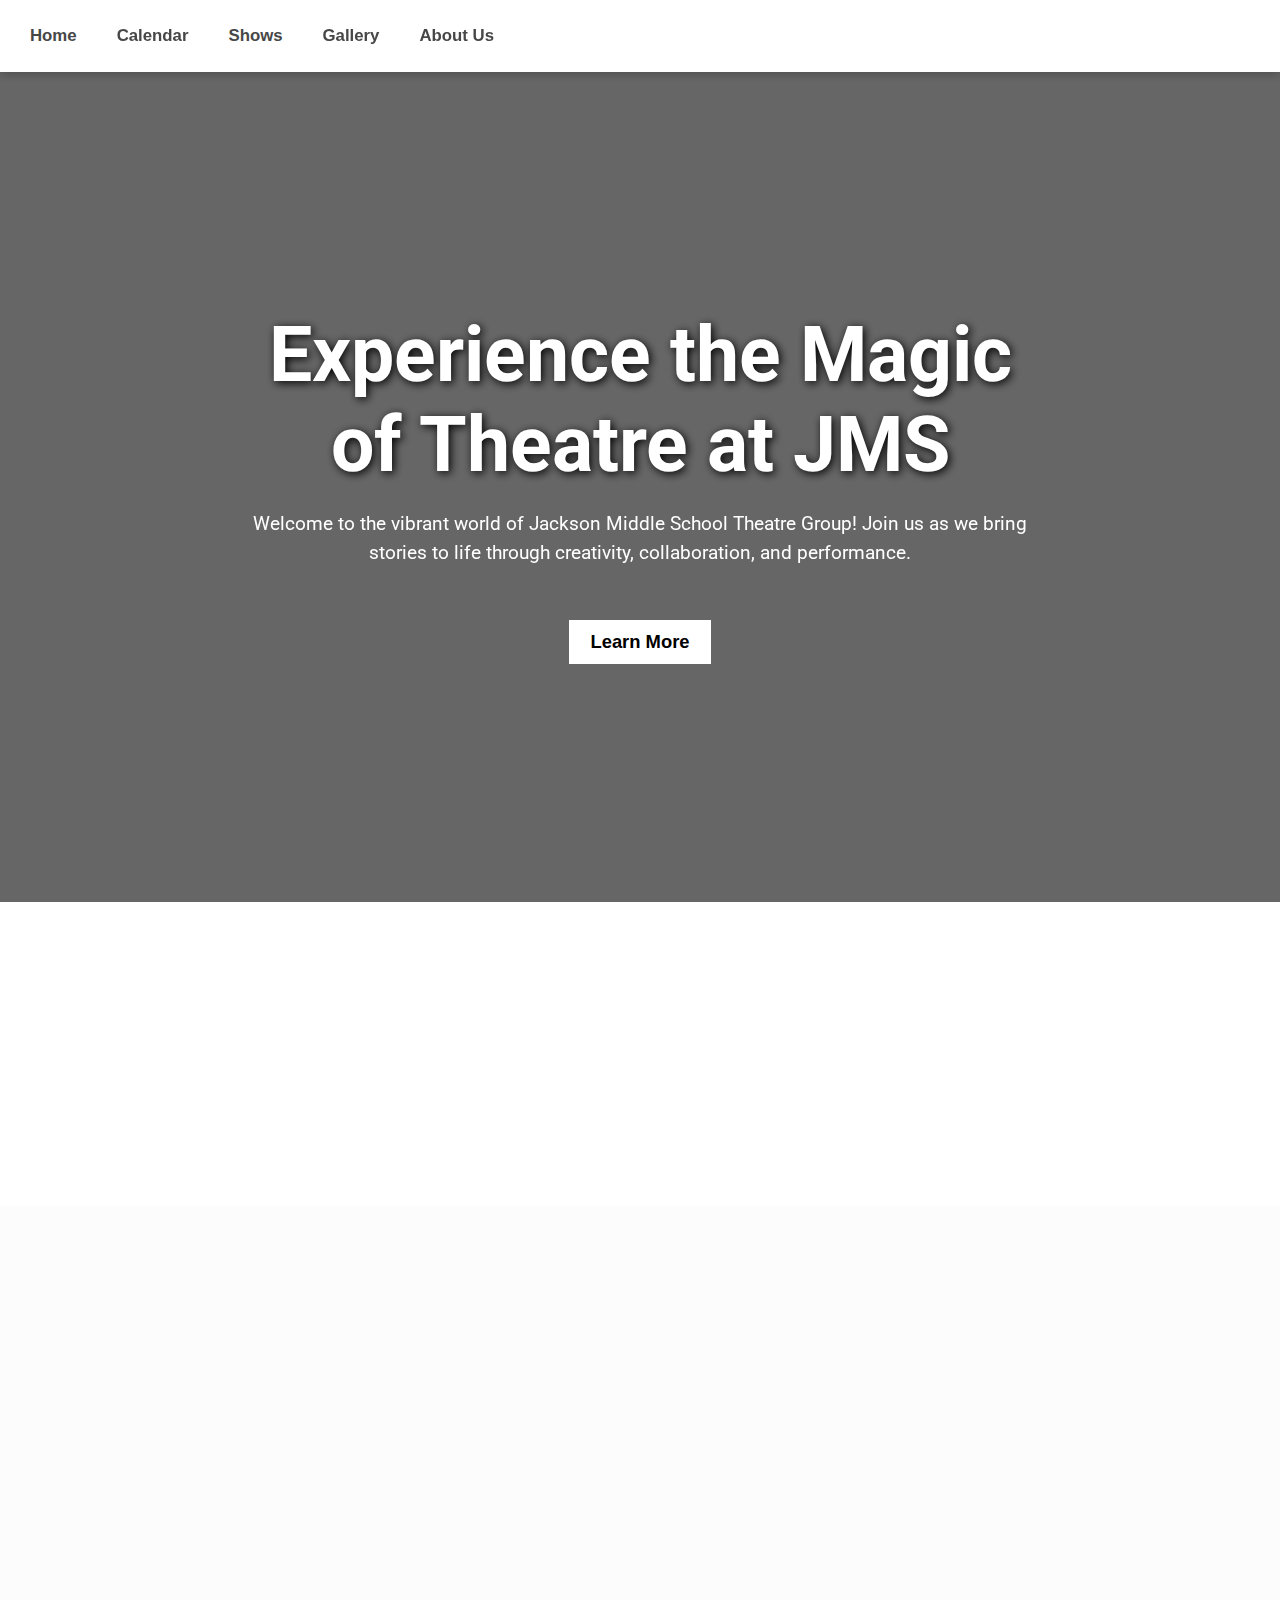
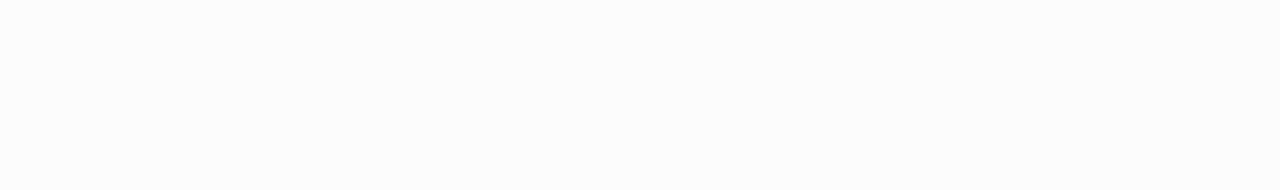
<file: index.html>
<!DOCTYPE html>
<html lang="en">
<head>
    <meta charset="UTF-8">
    <meta name="viewport" content="width=device-width, initial-scale=1.0">
    <title>Jackson Jaguar Theatre Company</title>

    <link rel="stylesheet" href="styles/general-styling.css">
    <link rel="stylesheet" href="styles/styles.css">
    <link rel="stylesheet" href="styles/header.css">

    <link rel="preconnect" href="https://fonts.googleapis.com">
    <link rel="preconnect" href="https://fonts.gstatic.com" crossorigin>
    <link href="https://fonts.googleapis.com/css2?family=Roboto:ital,wght@0,100..900;1,100..900&display=swap" rel="stylesheet">

</head>
<body>
    <main>
        <header>
            <div id="header-links">
                <button type="button" onclick="location.href='index.html'" class="header-link">Home</button>
                <button type="button" onclick="location.href='calendar.html'" class="header-link">Calendar</button>
                <button type="button" onclick="location.href='shows.html'" class="header-link">Shows</button>
                <button type="button" onclick="location.href='gallery.html'" class="header-link">Gallery</button>
                <button type="button" onclick="location.href='about-us.html'" class="header-link">About Us</button>
            </div>
        </header>
        <main>
            <section id="hero-section">
                <div id="hero-section-content">
                    <h1 id="hero-title">Experience the Magic of Theatre at JMS</h1>
                    <p id="hero-description">Welcome to the vibrant world of Jackson Middle School Theatre Group! Join us as we bring stories to life through creativity, collaboration, and performance.</p>
                    <button id="learn-more-button">Learn More</button>
                </div>
            </section>
            <section id="about-section">
                <h2 class="hidden" id="about-title">Welcome to the Jackson Middle School Theatre Group: Where Creativity Takes Center Stage</h2>
                <p class="hidden" id="about-description">The Jackson Middle School Theatre Group has been inspiring young performers since its inception in 2005. Our mission is to cultivate creativity, teamwork, and confidence through the performing arts. We value inclusivity, artistic expression, and the joy of storytelling, providing a nurturing environment for all students.</p>
            </section>
            <section id="performance-section">
                <h2 class="hidden-up" id="performance-title">Performance Highlights</h2>
                <p class="hidden-up" id="performance-description">Explore our captivating moments from past productions!</p>
                    <div id="performance-img-wrapper">
                        <div class="hidden-up" class="gallery-year-wrapper">
                            <p class="year-text">2024</p>
                        </div>
                    </div>
            </section>
        </main>
    </main>
    <script defer src="./scripts/index.js"></script>
</body>
</html>
</file>
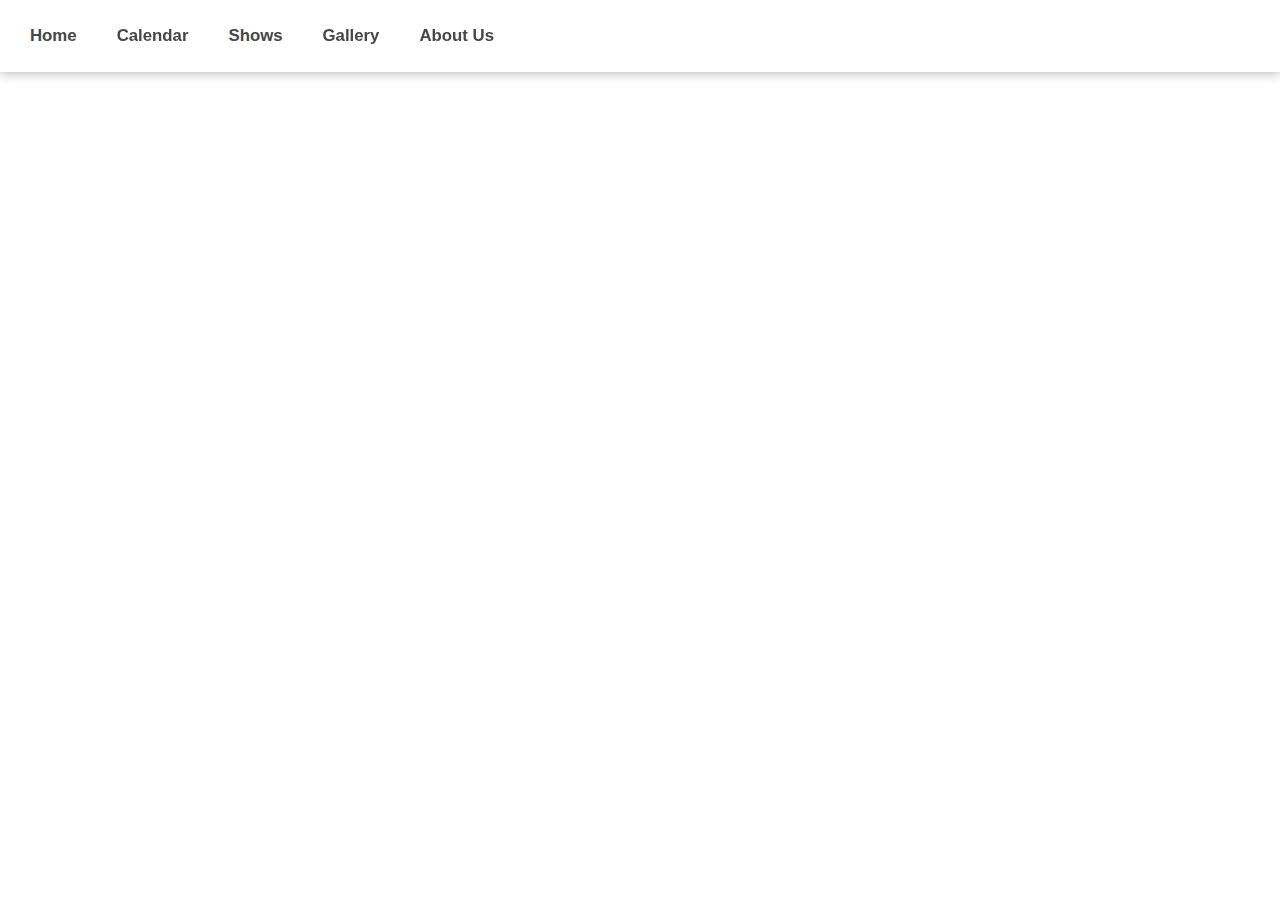
<file: about-us.html>
<!DOCTYPE html>
<html lang="en">
<head>
    <meta charset="UTF-8">
    <meta name="viewport" content="width=device-width, initial-scale=1.0">

    <link rel="stylesheet" href="./styles/general-styling.css">
    <link rel="stylesheet" href="./styles/header.css">

    <title>Jackson Jaguar Theatre Company</title>
</head>
<body>
    <main>
        <header>
            <div id="header-links">
                <button type="button" onclick="location.href='index.html'" class="header-link">Home</button>
                <button type="button" onclick="location.href='calendar.html'" class="header-link">Calendar</button>
                <button type="button" onclick="location.href='shows.html'" class="header-link">Shows</button>
                <button type="button" onclick="location.href='gallery.html'" class="header-link">Gallery</button>
                <button type="button" onclick="location.href='about-us.html'" class="header-link">About Us</button>
            </div>
        </header>
    </main>
</body>
</html>
</file>
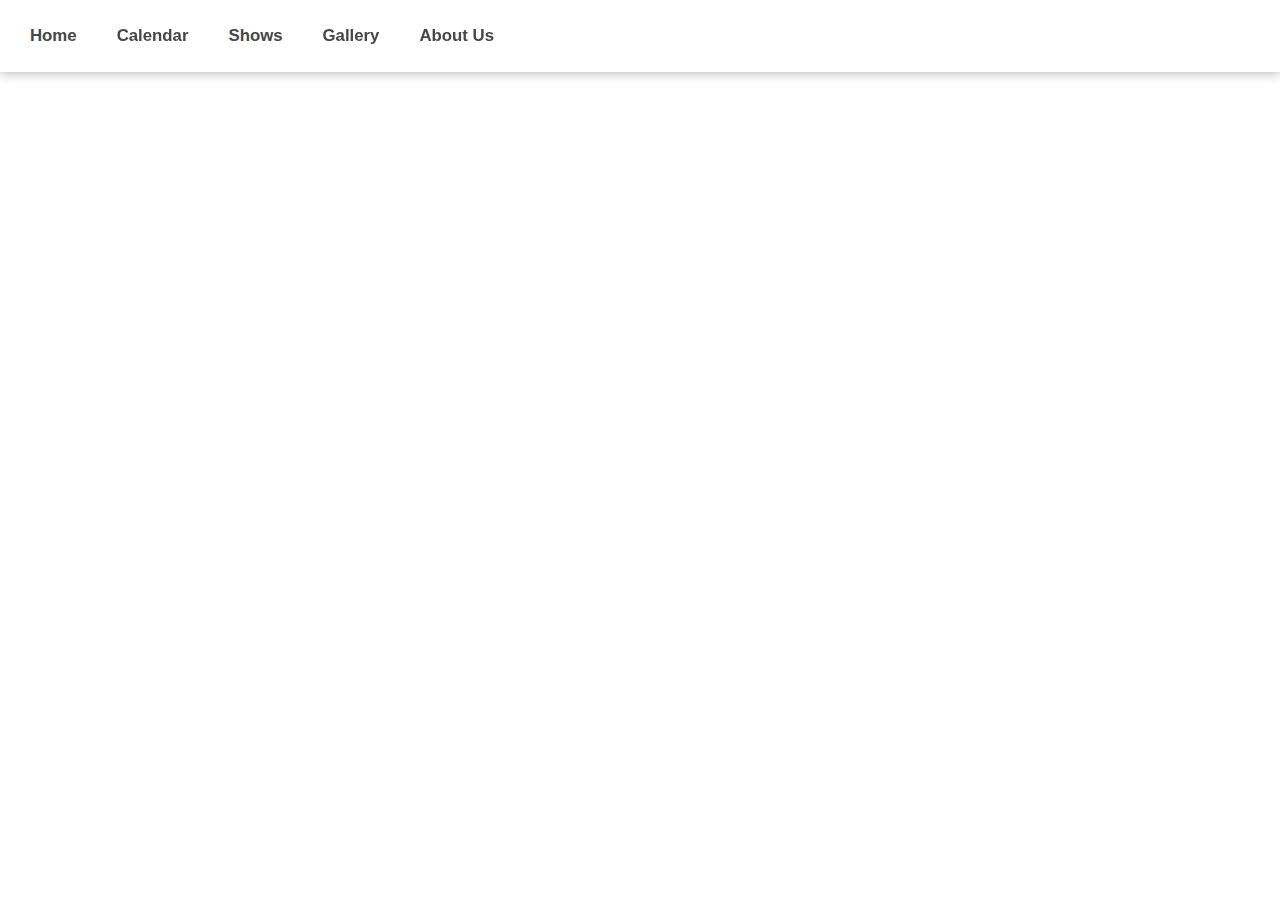
<file: calendar.html>
<!DOCTYPE html>
<html lang="en">
<head>
    <meta charset="UTF-8">
    <meta name="viewport" content="width=device-width, initial-scale=1.0">

    <link rel="stylesheet" href="./styles/general-styling.css">
    <link rel="stylesheet" href="./styles/header.css">
    <link rel="stylesheet" href="./styles/calendar.css">

    <title>Jackson Jaguar Theatre Company</title>
</head>
<body>
    <header>
        <div id="header-links">
            <button type="button" onclick="location.href='index.html'" class="header-link">Home</button>
            <button type="button" onclick="location.href='calendar.html'" class="header-link">Calendar</button>
            <button type="button" onclick="location.href='shows.html'" class="header-link">Shows</button>
            <button type="button" onclick="location.href='gallery.html'" class="header-link">Gallery</button>
            <button type="button" onclick="location.href='about-us.html'" class="header-link">About Us</button>
        </div>
    </header>
    <main>
        <iframe src="https://calendar.google.com/calendar/embed?height=720&wkst=1&ctz=America%2FChicago&showPrint=0&showTitle=0&src=am1zdGhlYXRyZWNvQGdtYWlsLmNvbQ&src=OWJkMWRjYTQyNDc4MjRmYWRjY2NiYWVhNWExOWVkMmI5MGFkMDExNTY4ODAzMjUyZjgyODZmN2E4ZWU1YTE2ZkBncm91cC5jYWxlbmRhci5nb29nbGUuY29t&src=MDBlZmIxZjlkOWM1ZWY4YmIxZGU1MTlmNTRhOTQ4ZmE2MzIyNGM3M2QxY2VjM2RjYmViZDYyMTYxOGIyOTJjN0Bncm91cC5jYWxlbmRhci5nb29nbGUuY29t&src=ODQ3ODU2ZDQyN2E1MDFmNDVhMzQzMWJmOGI2MmQyZTM1ZDE4NWU3ZWJlNDg3ZTljYjhlYzk1ZDRlMjUxN2JlZkBncm91cC5jYWxlbmRhci5nb29nbGUuY29t&color=%23039BE5&color=%23039BE5&color=%238E24AA&color=%23D50000" style="border-width:0" width="1280" height="720" frameborder="0" scrolling="no"></iframe>            </section>
    </main>
</body>
</html>
</file>
<file: styles/general-styling.css>
*{
    margin: 0;
    padding: 0;
    box-sizing: border-box;
    backface-visibility: hidden;
}

body{
    font-family: 'Roboto', sans-serif;
    font-size: 1rem;
    overflow-x: hidden;
}
</file>
<file: styles/styles.css>
header{
    display: flex;
    align-items: center;
    height: 72px;
    background-color: white;
    padding-inline: 30px;
}

#header-links{
    display: flex;
    gap: 40px;

    list-style: none;
    cursor: pointer;
    height: 100%;
}

.header-link{
    display: flex;
    align-items: center;
    color: rgb(71, 71, 71);
    font-weight: bold;
    transition: all .3s ease-in-out;
    font-size: 1.05rem;
    height: 100%;
    border: none;
    background-color: white;
    cursor: pointer;
    position: relative;
}

.header-link:hover{
    color: black;
}

.header-link::after{
    content: '';
    position: absolute;
    width: 100%;
    height: 0.125rem;
    left: 0;
    bottom: 0;
    background-color: black;
    transform: scale(0, 1);
    transition: transform 0.3s ease;
}

.header-link:hover::after{
    transform: scale(1, 1);
}

#hero-section{
    display: flex;
    justify-content: center;
    align-items: center;

    background-color: rgba(0, 0, 0, .6);
    background-blend-mode: darken;
    background-image: url("https://github.com/lanehowell/Jackson-Jaguar-Theatre-Company/blob/main/assets/images/section-2/group-photo.jpg?raw=true");
    background-size: cover;
    background-position: center;
    height: calc(100vh - 70px);
    min-height: 450px;
}

#hero-section-content{
    display: flex;
    align-items: center;
    justify-content: center;
    flex-direction: column;
    gap: 20px;
    max-width: 860px;
    text-align: center;
    padding-inline: 30px;
}

#hero-title{
    color: white;
    /* font-size: 5rem; */
    font-size: clamp(2.7rem, 6vw, 5rem);
    text-shadow: 2px 2px 10px black;
}

#hero-description{
    color: white;
    line-height: 150%;
    font-size: clamp(1rem, 3vw, 1.2rem);
}

#learn-more-button{
    background-color: white;
    border: 1px solid white;
    padding: 10px 20px;
    font-weight: bold;
    font-size: 1.15rem;
    margin-top: 2rem;
    cursor: pointer;
}

#about-section{
    display: flex;
    justify-content: center;
    gap: 80px;
    padding-block: 80px;
}

#about-section > *{
    display: flex;
    align-items: center;
    flex: 1;
    max-width: 400px;
}

#about-description{
    line-height: 150%;
    transition-delay: 100ms;
}

#performance-section{
    display: flex;
    flex-direction: column;
    align-items: center;
    gap: 30px;
    background-color: rgb(252, 252, 252);
    padding-block: 80px;
    text-align: center;
}

#performance-title{
    font-size: 3rem;
}

#performance-description{
    margin-bottom: 60px;
}

#performance-img-wrapper{
    display: flex;
    justify-content: center;
    flex-wrap: wrap;
    gap: 50px;
    max-width: 100%;
}

#performance-img-wrapper > div{
    display: flex;
    justify-content: center;
    align-items: center;
    flex-shrink: 0;
    aspect-ratio: 1/1;
    background-image: url("../assets/images/section-3/Jackson Jaguar Theatre Company 24-25-zone contest-66408833419.jpg");
    background-color: rgba(0, 0, 0, .6);
    background-blend-mode: darken;
    background-size: cover;
    background-position: center;
    max-height: 500px;
    max-width: 500px;
    transition: all .3s ease-in-out;
    cursor: pointer;
    padding: 40px;
}

#performance-img-wrapper > div:hover{
    transform: scale(1.01);
    box-shadow: 3px 3px 10px rgba(0, 0, 0, .25), -5px -5px 10px rgba(255, 255, 255, .6);
}

.year-text{
    font-weight: bold;
    color: white;
    font-size: clamp(2.5rem, 5vw, 4rem);
    text-shadow: 2px 2px 10px black;
}

@media screen and (max-width: 820px) {
    #about-section{
        flex-direction: column;
        align-items: center;
        text-align: center;
        gap: 30px;
        padding-block: 30px;
        padding-inline: 30px;
    }

    #performance-section{
        padding-block: 30px;
    }

    #performance-description{
        margin-bottom: 30px;
    }
}

@media(prefers-reduced-motion){
    .hidden{
        transition: none;
    }
}

.hidden{
    opacity: 0;
    transition: all .5s;
    filter: blur(5px);
    transform: translateX(-25%);
}

.show{
    opacity: 1;
    filter: blur(0);
    transform: translateX(0);
}

.hidden-up{
    opacity: 0;
    transition: all .5s;
    filter: blur(2px);
    transform: translateY(25%);
}

.show-up{
    opacity: 1;
    filter: blur(0);
    transform: translateY(0);
}
</file>
<file: styles/header.css>
header{
    display: flex;
    align-items: center;
    height: 72px;
    background-color: white;
    padding-inline: 30px;
    box-shadow: 0 2px 10px rgba(0, 0, 0, .25);
    width: 100%;
}

#header-links{
    display: flex;
    gap: 40px;

    list-style: none;
    cursor: pointer;
    height: 100%;
}

.header-link{
    display: flex;
    align-items: center;
    color: rgb(71, 71, 71);
    font-weight: bold;
    transition: all .3s ease-in-out;
    font-size: 1.05rem;
    height: 100%;
    border: none;
    background-color: white;
    cursor: pointer;
    position: relative;
}

.header-link:hover{
    color: black;
}

.header-link::after{
    content: '';
    position: absolute;
    width: 100%;
    height: 0.125rem;
    left: 0;
    bottom: 0;
    background-color: black;
    transform: scale(0, 1);
    transition: transform 0.3s ease;
}

.header-link:hover::after{
    transform: scale(1, 1);
}

@media screen and (max-width: 530px) {
    #header-links{
        gap: 0;
        justify-content: space-evenly;
        width: 100%;
    }

    header{
        padding-inline: 0;
    }
}
</file>
<file: styles/calendar.css>
body{
    height: 100vh;
} 

main{
    height: calc(100vh - 76px)
}

iframe{
    height: 100%;
    width: 100%;
}
</file>
